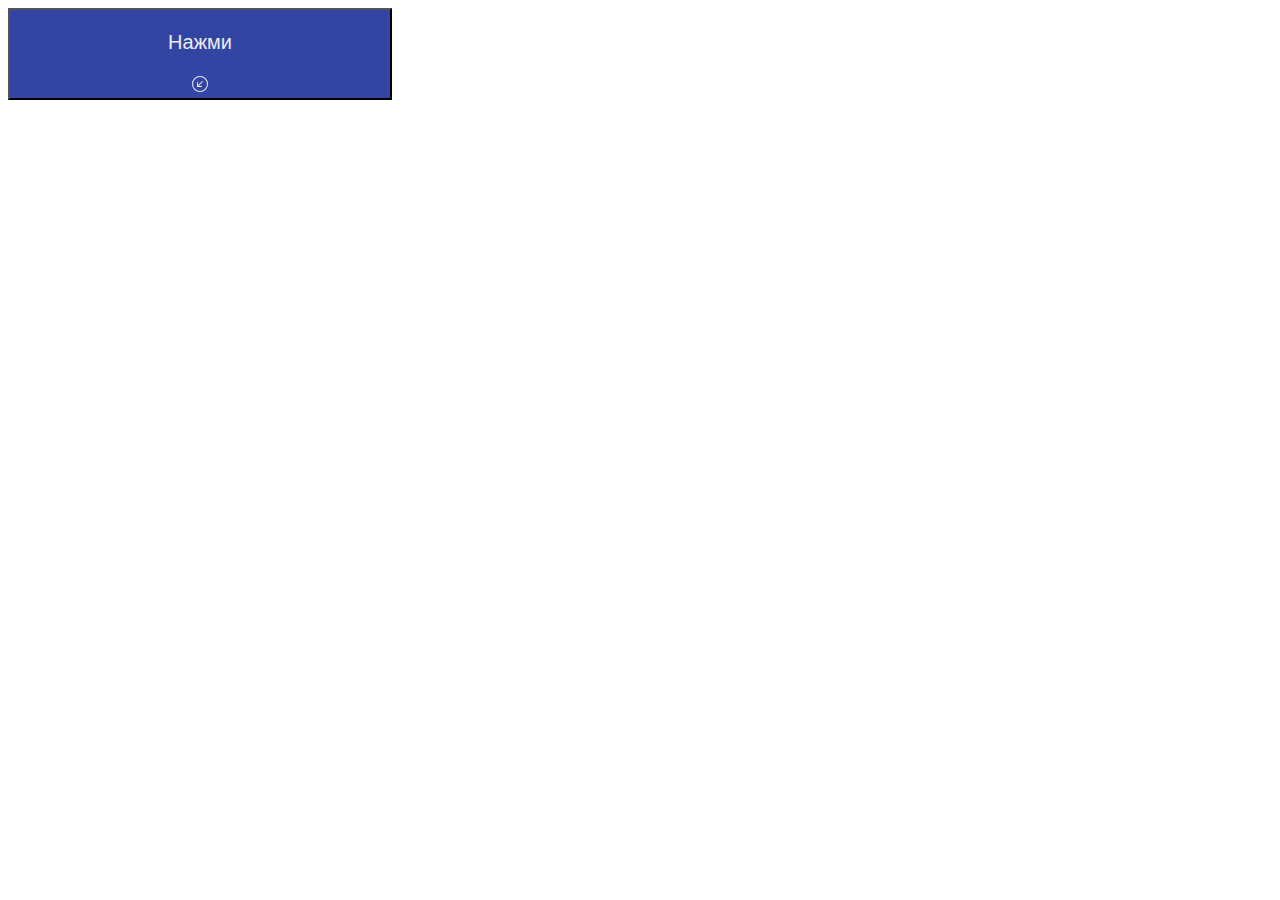
<file: svg (задание 1)/index.html>
<!DOCTYPE html>
<html lang="en">
<head>
    <meta charset="UTF-8">
    <meta name="viewport" content="width=, initial-scale=1.0">
    <link rel="stylesheet" href="style.css">
    <title>Document</title>
</head>
<body>
    <button class="btn">
        <p>Нажми</p>
        <div class="btn__icon first">
            <svg xmlns="http://www.w3.org/2000/svg" width="16" height="16" fill="currentColor" class="bi bi-arrow-down-left-circle" viewBox="0 0 16 16">
                <path fill-rule="evenodd" d="M1 8a7 7 0 1 0 14 0A7 7 0 0 0 1 8m15 0A8 8 0 1 1 0 8a8 8 0 0 1 16 0m-5.904-2.854a.5.5 0 1 1 .707.708L6.707 9.95h2.768a.5.5 0 1 1 0 1H5.5a.5.5 0 0 1-.5-.5V6.475a.5.5 0 1 1 1 0v2.768z"/>
              </svg>
        </div>
        <div class="btn__icon second hidden">
            <svg xmlns="http://www.w3.org/2000/svg" width="16" height="16" fill="currentColor" class="bi bi-arrow-down-left-circle-fill" viewBox="0 0 16 16">
                <path d="M16 8A8 8 0 1 0 0 8a8 8 0 0 0 16 0m-5.904-2.803a.5.5 0 1 1 .707.707L6.707 10h2.768a.5.5 0 0 1 0 1H5.5a.5.5 0 0 1-.5-.5V6.525a.5.5 0 0 1 1 0v2.768z"/>
              </svg>
        </div>
    </button>
    <script src="app.js"></script>
</body>
</html>
</file>
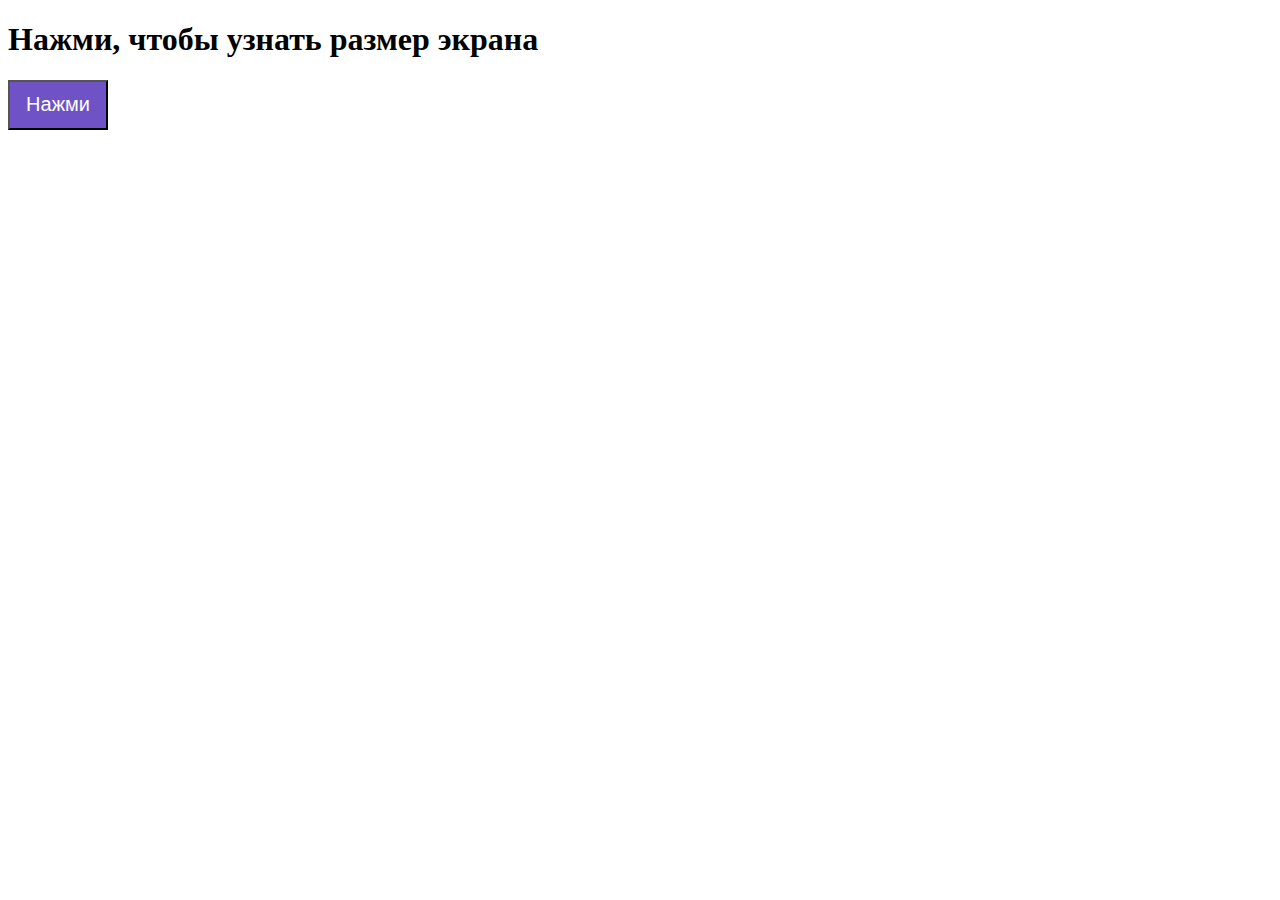
<file: задание 2/index.html>
<!DOCTYPE html>
<html lang="en">
<head>
    <meta charset="UTF-8">
    <meta name="viewport" content="width=device-width, initial-scale=1.0">
    <link rel="stylesheet" href="style.css">
    <title>Document</title>
</head>
<body>
    <h1>Нажми, чтобы узнать размер экрана</h1>
    <button class="btn">Нажми</button>
    <script src="app.js"></script>
</body>
</html>
</file>
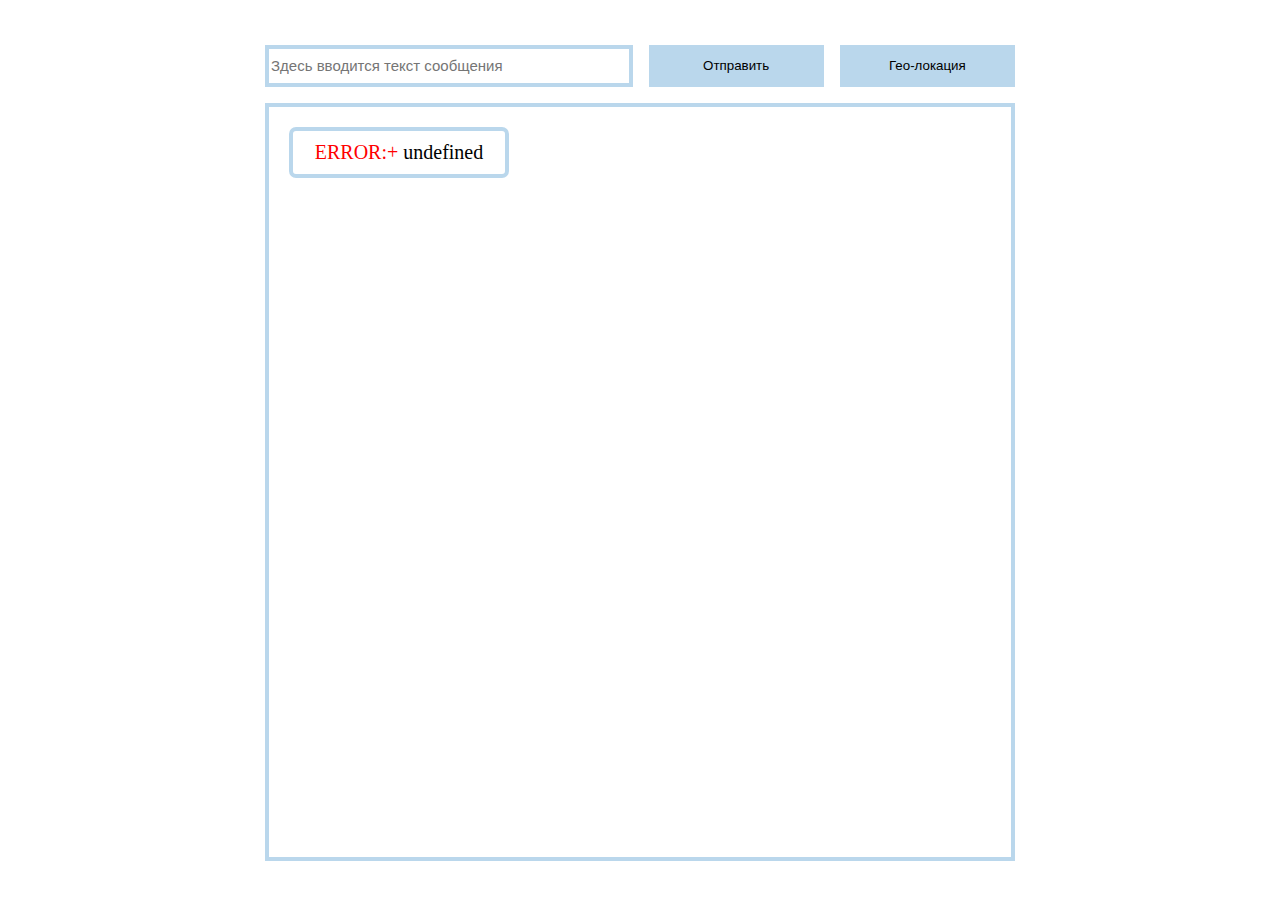
<file: задание 3/index.html>
<!DOCTYPE html>
<html lang="en">
<head>
    <meta charset="UTF-8">
    <meta name="viewport" content="width=device-width, initial-scale=1.0">
    <link rel="stylesheet" href="style.css">
    <title>Document</title>
</head>
<body>
    <div class="top">
        <input  class="input"  type="text" placeholder="Здесь вводится текст сообщения" style="border: 4px solid #BAD7EC;">
        <button class="btn send">Отправить</button>
        <button class="btn geo">Гео-локация</button>
    </div>

    <div class="main">
        <div id="output">
            <a id="map-link" target="_blank"></a>
        </div>
    </div>
    
    <script src="app.js"></script>
</body>
</html>
</file>
<file: svg (задание 1)/style.css>
.hidden{
    display: none;
}

.btn{
    width: 30vw;
    background-color: rgb(51, 69, 163);
    color: rgb(236, 236, 236);
    font-size: 20px;
}
</file>
<file: задание 2/style.css>
.btn{
    font-size: 20px;
    background-color: rgb(111, 82, 197);
    color: rgb(255, 254, 255);
    height: 50px;
    width: 100px;
}
</file>
<file: задание 3/style.css>
.btn{
    background-color: #BAD7EC;
    border: 4px solid #BAD7EC;
    width: 24.5%;
    
}

.btn:hover,
.btn:active{
    transform:  scale(0.9);
    background-color: #92b9d3;
    border-color: #92b9d3;
}

.input{
    width: 50%;
    height: 4ex;
    font-size: 15px;
    align-content: center;
    word-break: break-all
}

.input:hover,
.input:active,
.input:focus{
    border-color: #3792ce;
    outline-color:#3792ce;
}

.top{
    display: flex;
    flex-direction: row;
    gap: 1rem;
    flex-wrap: no-wrap;
    align-content: center;
}

.main{
    border: 4px solid #BAD7EC;
    display: flex;
    height: 750px;
    margin-top: 1rem;
}

body{
    max-width: 750px;
    margin: 0 auto;
    margin-top: 5vh;
}

#output{
    width: 100%;
}
</file>
